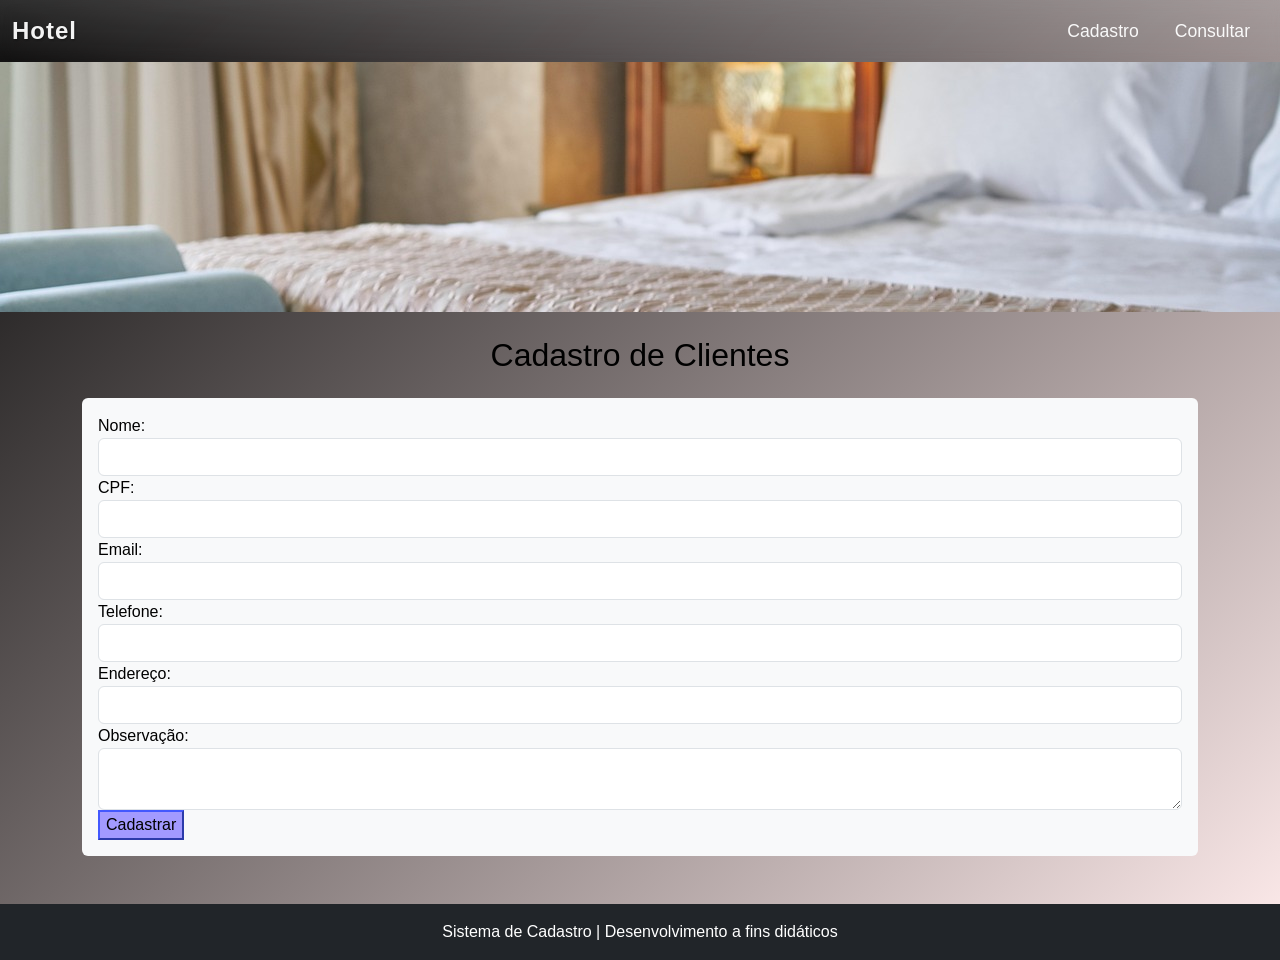
<file: frontend/index.html>
<!DOCTYPE html>
<html lang="pt-br">

<head>
    <meta charset="UTF-8"> 
    <meta name="viewport" content="width=device-width, initial-scale=1.0">
    <title>Cadastro de Clientes</title>


    <link href="https://cdn.jsdelivr.net/npm/bootstrap@5.3.0/dist/css/bootstrap.min.css" rel="stylesheet">

    <link rel="stylesheet" href="/static/css/style.css">

</head>

<body>

    <nav class="navbar navbar-expand-lg navbar-dark bg-gradient">
        <div class="container-fluid">
            
            <a class="navbar-brand fw-bold text-white" href="/"> Hotel</a>

            <button class="navbar-toggler" type="button" data-bs-toggle="collapse" data-bs-target="#navbarNav">
                <span class="navbar-toggler-icon"></span>
            </button>
            
            <div class="collapse navbar-collapse justify-content-end" id="navbarNav">
                <ul class="navbar-nav">
                    <li class="nav-item">
                        <a class="nav-link active text-white" href="/"> Cadastro</a>
                    </li>
                    <li class="nav-item">   
                        <a class="nav-link text-white" href="/consulta"> Consultar</a>
                    </li>
                </ul>
            </div>
        </div>
    </nav>


    <header>
        

        <div id="carouselExampleIndicators" class="carousel slide" data-bs-ride="carousel">
            <div class="carousel-inner">
            

                <div class="carousel-item active">
                    <img src="assets/images/Banner1.jpg" class="d-block w-100" alt="Banner 1">
                </div>

                <div class="carousel-item">
                    <img src="assets/images/Banner2.jpg" class="d-block w-100" alt="Banner 2">
                </div>

                <div class="carousel-item">
                    <img src="assets/images/Banner3.jpg" class="d-block w-100" alt="Banner 3">
                </div>
        
            </div>
        </div>
    </header>

    <main class="container mt-4">

        <h2 class="text-center mb-4"> Cadastro de Clientes</h2>
    
        <form id="formCadastro" class="p-3 rounded bg-light purple">
        <div>
            <div>
                <label> Nome:</label>
                <input type="text" class="form-control" name="nome" required>
            </div>
        </div>
        <div>
            <div>
                <label> CPF:</label>
                <input type="text" class="form-control" name="cpf" required>
            </div>
        </div>
        
        <div>
            <div>
                <label> Email:</label>
                <input type="email" class="form-control" name="email" required>
            </div>
        </div>
        <div>
            <div>
                <label> Telefone:</label>
                <input type="text" class="form-control" name="email" required>
            </div>
        </div>
        
        <div>
            <div>
                <label> Endereço:</label>
                <input type="text" class="form-control" name="Endereço" required>
            </div>
        </div>
        
        <div>
            <div>
                <label> Observação:</label>
                <textarea type="text" class="form-control" name="observação" required> </textarea>
            </div>
        </div>
        <button type="submit" class="btn-primary ">Cadastrar</button>
        
        <div id="mensagem"></div>
    </form>
</main>

    <script src="https://cdn.jsdelivr.net/npm/bootstrap@5.3.0/dist/js/bootstrap.bundle.min.js"></script>

    <script src="assets/js/main.js"></script>

    <footer class="text-center mt-5 p-3 text-white bg-dark"> Sistema de Cadastro | Desenvolvimento a fins didáticos</footer>

</body>

</html>
</file>
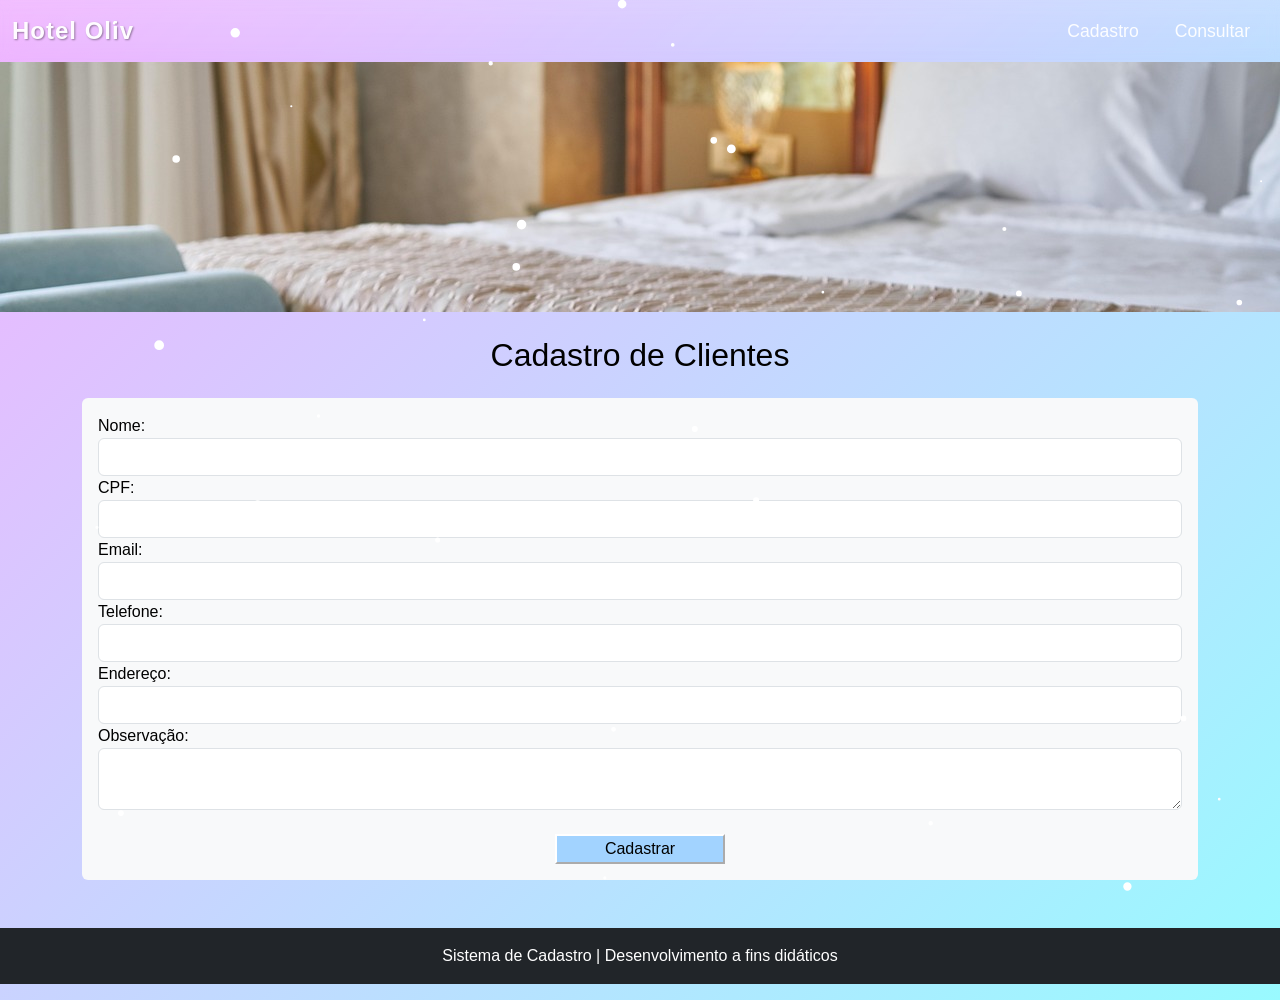
<file: Projeto.hotel/frontend/index.html>
<!DOCTYPE html>
<html lang="pt-br">

<head>
    <meta charset="UTF-8"> 
    <meta name="viewport" content="width=device-width, initial-scale=1.0">
    <title>Cadastro de Clientes</title>


    <link href="https://cdn.jsdelivr.net/npm/bootstrap@5.3.0/dist/css/bootstrap.min.css" rel="stylesheet">

    <link rel="stylesheet" href="../static/css/style.css">


</head>

<body>

    <nav class="navbar navbar-expand-lg navbar-dark bg-gradient">
        <div class="container-fluid">
            
            <a class="navbar-brand fw-bold text-white" href="/">Hotel Oliv</a>

            <button class="navbar-toggler" type="button" data-bs-toggle="collapse" data-bs-target="#navbarNav">
                <span class="navbar-toggler-icon"></span>
            </button>
            
            <div class="collapse navbar-collapse justify-content-end" id="navbarNav">
                <ul class="navbar-nav">
                    <li class="nav-item">
                        <a class="nav-link active text-white" href="/"> Cadastro</a>
                    </li>
                    <li class="nav-item">   
                        <a class="nav-link text-white" href="/consulta"> Consultar</a>
                    </li>
                </ul>
            </div>
        </div>
    </nav>


    <header>
        

        <div id="carouselExampleIndicators" class="carousel slide" data-bs-ride="carousel">
            <div class="carousel-inner">
            

                <div class="carousel-item active">
                    <img src="assets/images/Banner1.jpg" class="d-block w-100" alt="Banner 1">
                </div>

                <div class="carousel-item">
                    <img src="assets/images/Banner2.jpg" class="d-block w-100" alt="Banner 2">
                </div>

                <div class="carousel-item">
                    <img src="assets/images/Banner3.jpg" class="d-block w-100" alt="Banner 3">
                </div>
        
            </div>
        </div>
    </header>

    <main class="container mt-4">

        <h2 class="text-center mb-4"> Cadastro de Clientes</h2>
    
        <form id="formCadastro" class="p-3 rounded bg-light purple">
        <div>
            <div>
                <label> Nome:</label>
                <input type="text" class="form-control" name="nome" required>
            </div>
        </div>
        <div>
            <div>
                <label> CPF:</label>
                <input type="text" class="form-control" name="cpf" required>
            </div>
        </div>
        
        <div>
            <div>
                <label> Email:</label>
                <input type="email" class="form-control" name="email" required>
            </div>
        </div>
        <div>
            <div>
                <label> Telefone:</label>
                <input type="text" class="form-control" name="email" required>
            </div>
        </div>
        
        <div>
            <div>
                <label> Endereço:</label>
                <input type="text" class="form-control" name="Endereço" required>
            </div>
        </div>
        
        <div>
            <div>
                <label> Observação:</label>
                <textarea type="text" class="form-control" name="observação" required> </textarea>
            </div>
        </div>

        <div class="text-center mt-4">
            <button type="submit" class="btn-primary px-5">Cadastrar</button>
        </div>
     </form>
</main>
    
     <div id="mensagem" class="mt-3 text-center fw-bold"></div>
        
        <div id="mensagem"></div>
    </form>
</main>

    <script src="https://cdn.jsdelivr.net/npm/bootstrap@5.3.0/dist/js/bootstrap.bundle.min.js"></script>

    <script src="assets/js/main.js"></script>

    <footer class="text-center mt-5 p-3 text-white bg-dark"> Sistema de Cadastro | Desenvolvimento a fins didáticos</footer>
    
    <div id="mensagem" class="mt-3 text-center fw-bold"></div>

</body>

</html>
</file>
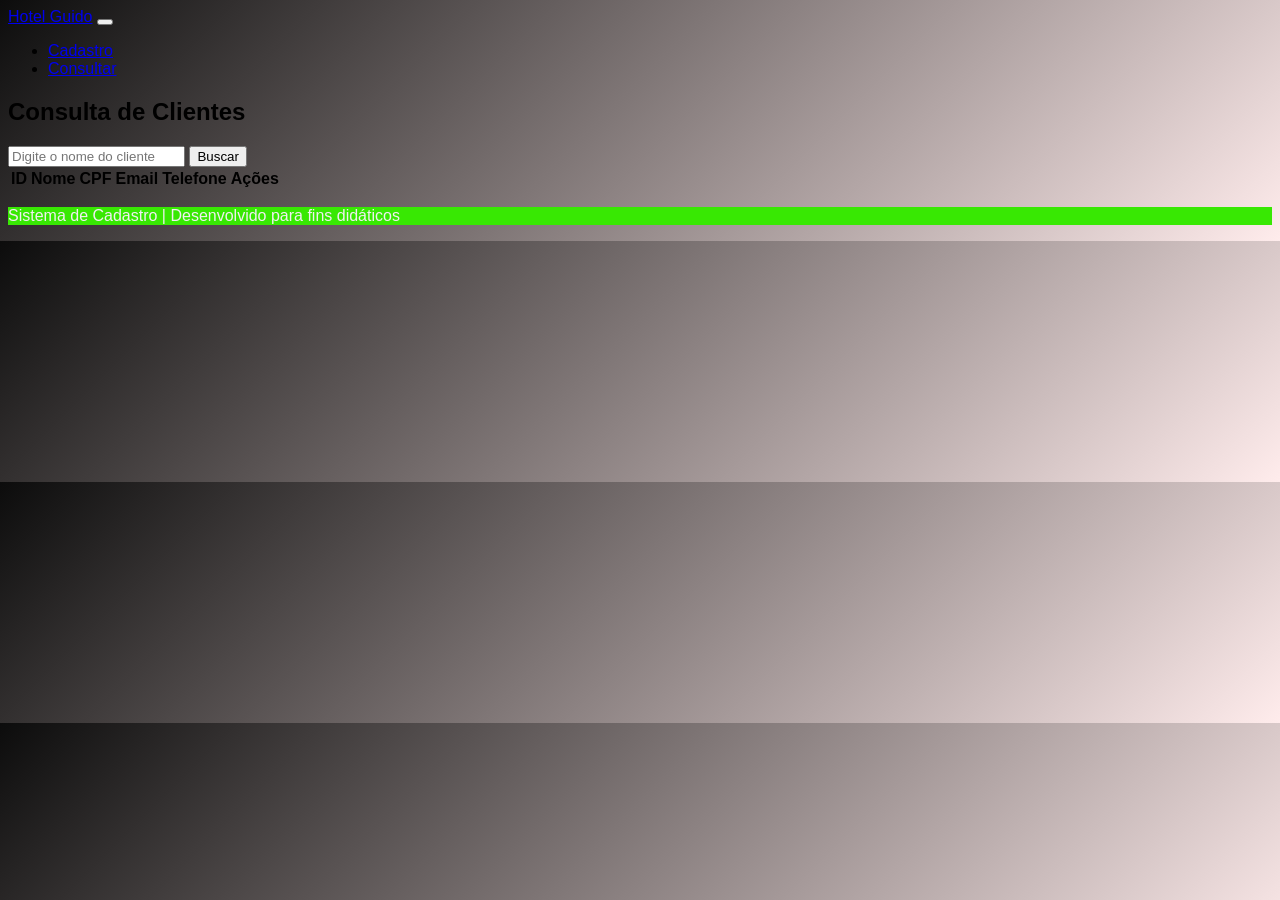
<file: frontend/consulta.html>
<!DOCTYPE html>
<html lang="pt-br">
<!-- =============================================================================
🏨 HOTEL CARIBE AZUL - PÁGINA DE CONSULTA DE CLIENTES
💡 Objetivo: permitir que o usuário procure clientes cadastrados no sistema.
📘 O backend Flask retorna os dados do Excel (.xlsx) e o JS exibe tudo em tabela.
🎓 Feito para demonstrar integração front-end (HTML + JS) com back-end (Python Flask)
============================================================================= -->

<head>
    <meta charset="UTF-8">
    <meta name="viewport" content="width=device-width, initial-scale=1.0">
    <title>Consulta de Clientes</title>

    <!-- 🎨 Bootstrap: biblioteca de estilo pronta e responsiva 
    <link href="https://cdn.jsdelivr.net/npm/bootstrap@5.3.0/dist/css/bootstrap.min.css" rel="stylesheet">
-->
    <!-- 🎨 CSS personalizado do projeto -->
    <link rel="stylesheet" href="../static/css/style.css">
</head>

<body>
    <!-- =============================================================================
    🔹 MENU SUPERIOR (NAVBAR)
    -----------------------------------------------------------------------------
    💡 O mesmo menu é usado em todas as páginas (Cadastro, Consulta, Alteração).
       Ele facilita a navegação entre as rotas Flask:
         ➜ "/" → Página de Cadastro
         ➜ "/consulta" → Página de Consulta
    ============================================================================= -->
    <nav>
        <div>
            <!-- 🏨 Nome/logo do hotel -->
            <a href="/">Hotel Guido</a>

            <!-- 📱 Botão do menu em telas pequenas -->
            <button type="button">
                <span></span>
            </button>

            <!-- 🧭 Itens do menu -->
            <div id="navbarNav">
                <ul>
                    <li>
                        <a href="/">Cadastro</a>
                    </li>
                    <li>
                        <!-- Página atual -->
                        <a href="/consulta">Consultar</a>
                    </li>
                </ul>
            </div>
        </div>
    </nav>

    <!-- =============================================================================
    📋 ÁREA PRINCIPAL - CONSULTA DE CLIENTES
    -----------------------------------------------------------------------------
    💡 Aqui o aluno poderá digitar um nome e buscar os clientes cadastrados.
    ⚙️ O JavaScript (main.js) envia uma requisição GET para:
        ➜ /api/buscar?nome=Fulano
    O backend Flask responde com os dados filtrados do arquivo Excel.
    ============================================================================= -->
    <div>
        <h2>Consulta de Clientes</h2>

        <!-- 🧠 Campo de busca com botão -->
        <div>
            <input type="text" id="campoBusca" placeholder="Digite o nome do cliente">
            <button id="btnBuscar">Buscar</button>
        </div>

        <!-- 🧾 Tabela de resultados -->
        <table>
            <thead>
                <tr>
                    <th>ID</th>
                    <th>Nome</th>
                    <th>CPF</th>
                    <th>Email</th>
                    <th>Telefone</th>
                    <th>Ações</th>
                </tr>
            </thead>
            <!-- 💡 O corpo da tabela será preenchido dinamicamente via JS -->
            <tbody id="tabelaResultados"></tbody>
        </table>
    </div>

    <!-- =============================================================================
    ⚙️ SCRIPTS JAVASCRIPT
    -----------------------------------------------------------------------------
    💡 main.js → responsável por:
       - Fazer a busca dos clientes no servidor Flask (/api/buscar)
       - Preencher automaticamente a tabela
       - Adicionar botão "Editar" em cada linha
    
    <script src="https://cdn.jsdelivr.net/npm/bootstrap@5.3.0/dist/js/bootstrap.bundle.min.js"></script>
    ============================================================================= -->
    <script src="assets/js/main.js"></script>

    <footer class="text-center mt-5 p-3 text-whiter bg-dark">
        <p>Sistema de Cadastro | Desenvolvido para fins didáticos</p>
    </footer>

</body>

</html>
</file>
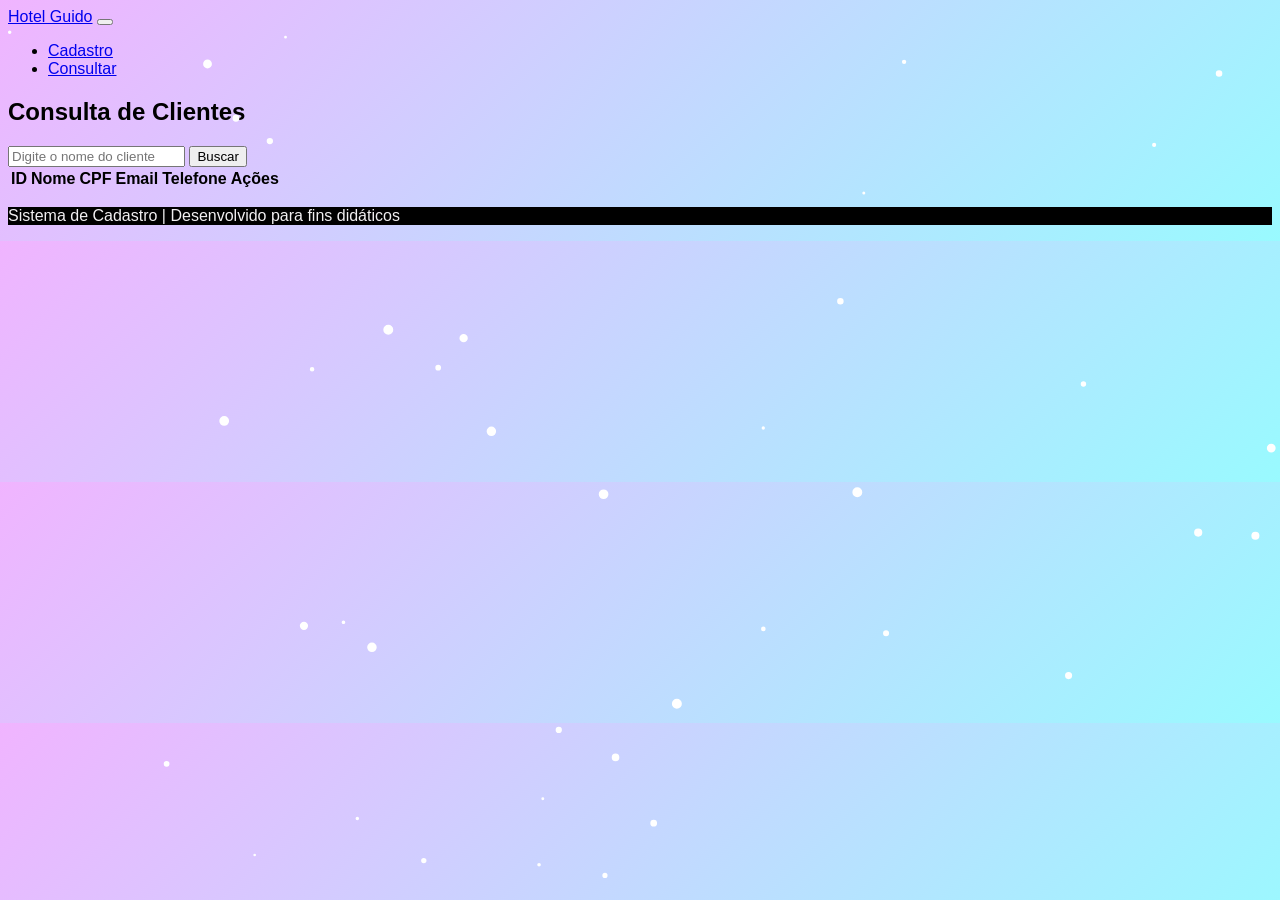
<file: Projeto.hotel/frontend/consulta.html>
<!DOCTYPE html>
<html lang="pt-br">
<!-- =============================================================================
🏨 HOTEL CARIBE AZUL - PÁGINA DE CONSULTA DE CLIENTES
💡 Objetivo: permitir que o usuário procure clientes cadastrados no sistema.
📘 O backend Flask retorna os dados do Excel (.xlsx) e o JS exibe tudo em tabela.
🎓 Feito para demonstrar integração front-end (HTML + JS) com back-end (Python Flask)
============================================================================= -->

<head>
    <meta charset="UTF-8">
    <meta name="viewport" content="width=device-width, initial-scale=1.0">
    <title>Consulta de Clientes</title>

    <!-- 🎨 Bootstrap: biblioteca de estilo pronta e responsiva 
    <link href="https://cdn.jsdelivr.net/npm/bootstrap@5.3.0/dist/css/bootstrap.min.css" rel="stylesheet">
-->
    <!-- 🎨 CSS personalizado do projeto -->
    <link rel="stylesheet" href="../static/css/style.css">

</head>

<body>
    <!-- =============================================================================
    🔹 MENU SUPERIOR (NAVBAR)
    -----------------------------------------------------------------------------
    💡 O mesmo menu é usado em todas as páginas (Cadastro, Consulta, Alteração).
       Ele facilita a navegação entre as rotas Flask:
         ➜ "/" → Página de Cadastro
         ➜ "/consulta" → Página de Consulta
    ============================================================================= -->
    <nav>
        <div>
            <!-- 🏨 Nome/logo do hotel -->
            <a href="/">Hotel Guido</a>

            <!-- 📱 Botão do menu em telas pequenas -->
            <button type="button">
                <span></span>
            </button>

            <!-- 🧭 Itens do menu -->
            <div id="navbarNav">
                <ul>
                    <li>
                        <a href="/">Cadastro</a>
                    </li>
                    <li>
                        <!-- Página atual -->
                        <a href="/consulta">Consultar</a>
                    </li>
                </ul>
            </div>
        </div>
    </nav>

    <!-- =============================================================================
    📋 ÁREA PRINCIPAL - CONSULTA DE CLIENTES
    -----------------------------------------------------------------------------
    💡 Aqui o aluno poderá digitar um nome e buscar os clientes cadastrados.
    ⚙️ O JavaScript (main.js) envia uma requisição GET para:
        ➜ /api/buscar?nome=Fulano
    O backend Flask responde com os dados filtrados do arquivo Excel.
    ============================================================================= -->
    <div>
        <h2>Consulta de Clientes</h2>

        <!-- 🧠 Campo de busca com botão -->
        <div>
            <input type="text" id="campoBusca" placeholder="Digite o nome do cliente">
            <button id="btnBuscar">Buscar</button>
        </div>

        <!-- 🧾 Tabela de resultados -->
        <table>
            <thead>
                <tr>
                    <th>ID</th>
                    <th>Nome</th>
                    <th>CPF</th>
                    <th>Email</th>
                    <th>Telefone</th>
                    <th>Ações</th>
                </tr>
            </thead>
            <!-- 💡 O corpo da tabela será preenchido dinamicamente via JS -->
            <tbody id="tabelaResultados"></tbody>
        </table>
    </div>

    <!-- =============================================================================
    ⚙️ SCRIPTS JAVASCRIPT
    -----------------------------------------------------------------------------
    💡 main.js → responsável por:
       - Fazer a busca dos clientes no servidor Flask (/api/buscar)
       - Preencher automaticamente a tabela
       - Adicionar botão "Editar" em cada linha
    
    <script src="https://cdn.jsdelivr.net/npm/bootstrap@5.3.0/dist/js/bootstrap.bundle.min.js"></script>
    ============================================================================= -->
    <script src="assets/js/main.js"></script>

    <footer class="text-center mt-5 p-3 text-whiter bg-dark">
        <p>Sistema de Cadastro | Desenvolvido para fins didáticos</p>
    </footer>

</body>

</html>
</file>
<file: static/css/style.css>
/* =========================================================================
🎨 STYLE.CSS
💡 Tema visual do site "Hotel Caribe Azul"
---------------------------------------------------------------------------
📘 OBJETIVO:
Este arquivo define todas as cores, tamanhos, fontes e estilos visuais
utilizados nas páginas HTML do projeto. 
O design é limpo, tropical e fácil de compreender por iniciantes.
========================================================================= */

/* =========================================================================
🖼️ CAROUSEL (BANNER SUPERIOR)
========================================================================= */
.carousel img {
    height: 250px;
    object-fit: cover;
}

body {
    background: linear-gradient(135deg, #0c0c0c, #ffecec);

    color: #000;

    font-family: 'Segoe UI', Tahoma, sans-serif;
}

form {
    background-color: #ffffffcc;
    border-radius: 15px;
}
.btn-primary {
    background-color: #a29aff;
    border-color:  #4358fe ;

}

.btn-primary:hover {
    background-color: #8185ff ;

    border-color: #ffe44b;
}

footer {
    background-color: #38e803;
    color: #f1eff1;
}

.bg-gradient {
    background: linear-gradient(90deg, #0056b1, #00205d);
    box-shadow: 0px 4px 8px rgba(0, 0, 0, 0);
}

.navbar-brand {
    font-family: 'Poppins', sans-serif;
    font-size: 1.5rem;
    letter-spacing: 1px;
    text-shadow: 1px 1px 2px rgba(0, 0, 0, 0.4);
}

.nav-link {
    font-size: 1.1rem;
    margin: 0 10px;
    transition: 0.3s;
}

.nav-link:hover {
    color: #fffae6 !important;
    text-shadow: 0px 0px 6px rgba(255, 255, 255, 0.7);
}

.navbar {
    position: sticky;
    top: 0;
    z-index: 1000;
    opacity: 0.95;
    backdrop-filter: blur(6px);
}

#snowCanvas {
    position: fixed;
    top: 0;
    left: 0;
    pointer-events: none;
    z-index: 9999;
}
</file>
<file: Projeto.hotel/static/css/style.css>
/* =========================================================================
🎨 STYLE.CSS
💡 Tema visual do site "Hotel Caribe Azul"
---------------------------------------------------------------------------
📘 OBJETIVO:
Este arquivo define todas as cores, tamanhos, fontes e estilos visuais
utilizados nas páginas HTML do projeto. 
O design é limpo, tropical e fácil de compreender por iniciantes.
========================================================================= */

/* =========================================================================
🖼️ CAROUSEL (BANNER SUPERIOR)
========================================================================= */
.carousel img {
    height: 250px;
    object-fit: cover;
}

body {
    background: linear-gradient(135deg, #f0b4ff, #99faff);

    color: #000;

    font-family: 'Segoe UI', Tahoma, sans-serif;
}

form {
    background-color: #ffffffcc;
    border-radius: 15px;
}
.btn-primary {
    background-color: #a2d3ff;
    border-color:  #ffffff ;

}

.btn-primary:hover {
    background-color: rgb(255, 162, 216) ;

    border-color: #000000;
}

footer {
    background-color: #000000;
    color: #f1eff1;
}

.bg-gradient {
    background: linear-gradient(90deg, #0056b1, #00205d);
    box-shadow: 0px 4px 8px rgba(0, 0, 0, 0);
}

.navbar-brand {
    font-family: 'Poppins', sans-serif;
    font-size: 1.5rem;
    letter-spacing: 1px;
    text-shadow: 1px 1px 2px rgba(0, 0, 0, 0.4);
}

.nav-link {
    font-size: 1.1rem;
    margin: 0 10px;
    transition: 0.3s;
}

.nav-link:hover {
    color: #fffae6 !important;
    text-shadow: 0px 0px 6px rgba(255, 255, 255, 0.7);
}

.navbar {
    position: sticky;
    top: 0;
    z-index: 1000;
    opacity: 0.95;
    backdrop-filter: blur(6px);
}

#snowCanvas {
    position: fixed;
    top: 0;
    left: 0;
    pointer-events: none;
    z-index: 9999;
}
</file>
